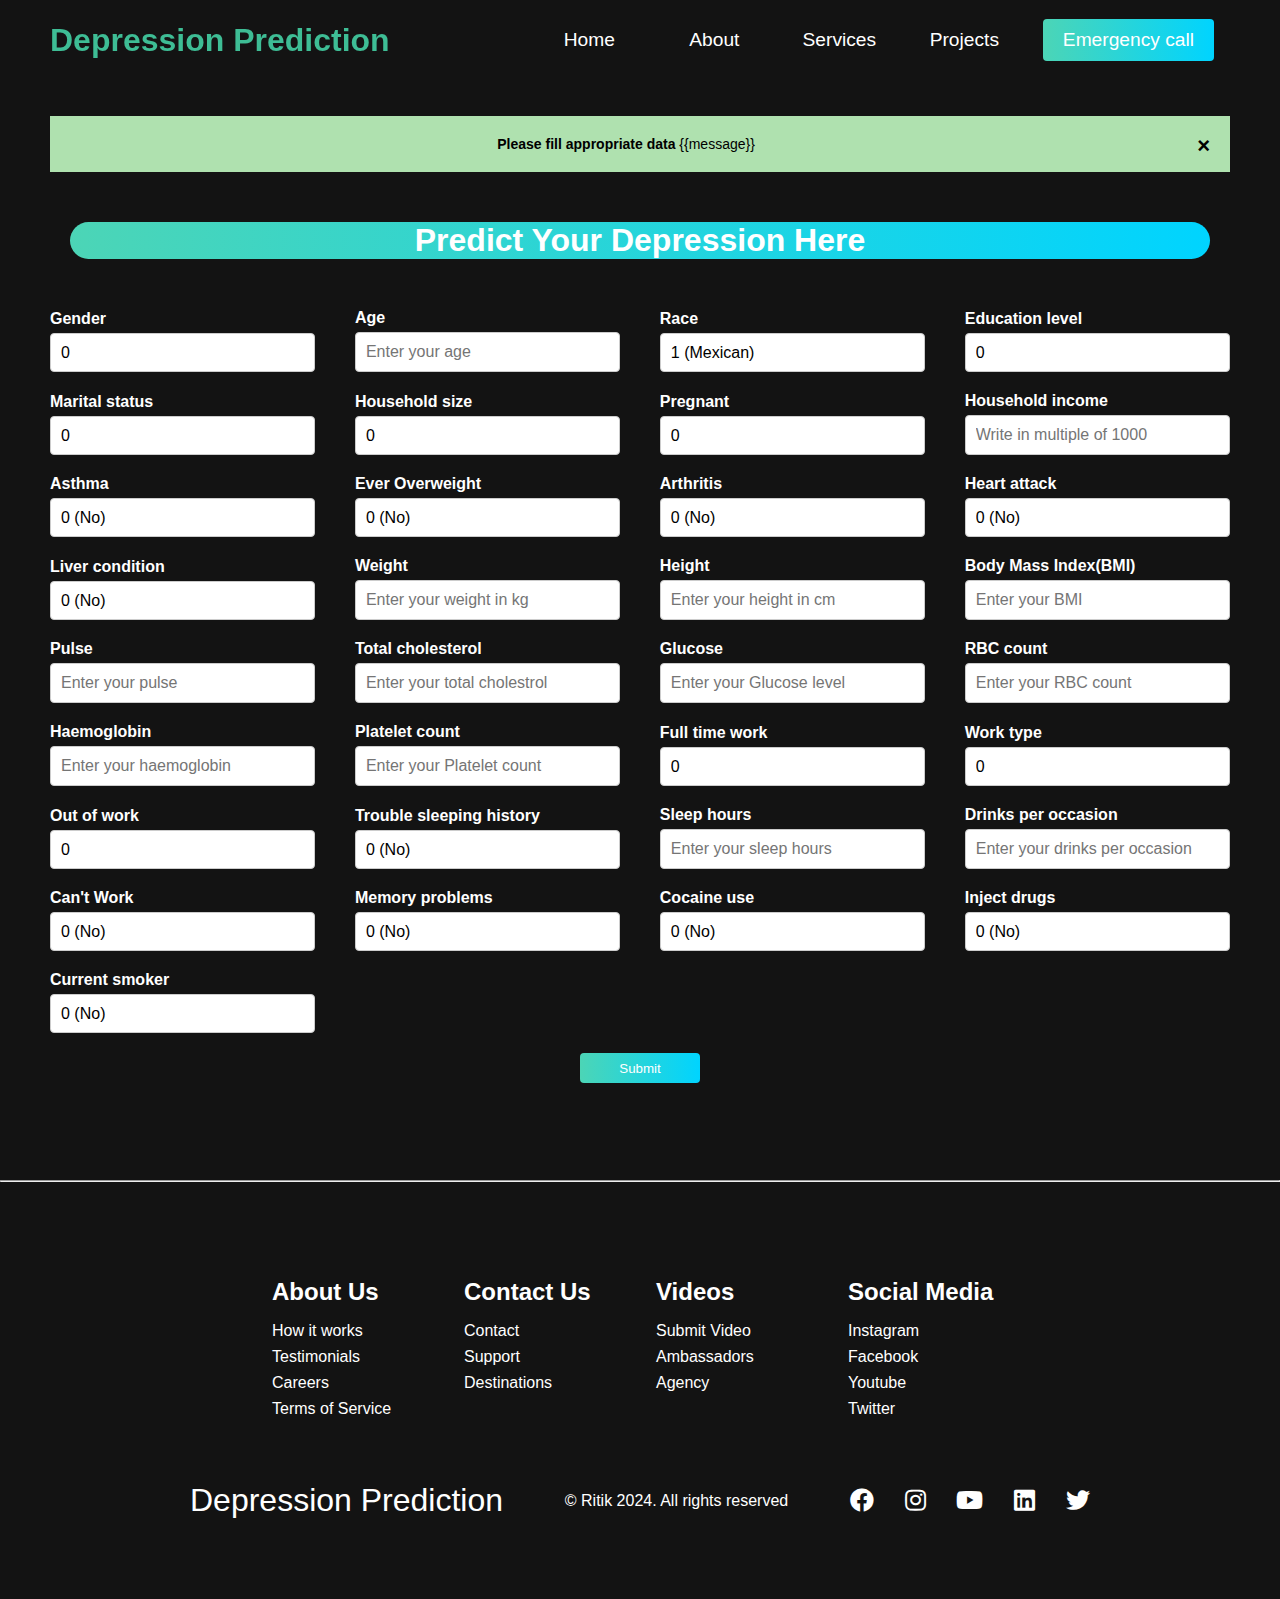
<file: templates/depression.html>
<!DOCTYPE html>
<html lang="en">

<head>
  <meta charset="UTF-8">
  <meta http-equiv="X-UA-Compatible" content="IE=edge">
  <meta name="viewport" content="width=device-width, initial-scale=1.0">
  <title>Depression Predict Here</title>
  <!-- font awesome -->
  <link rel="stylesheet" href="https://cdnjs.cloudflare.com/ajax/libs/font-awesome/5.15.4/css/all.min.css">


  <style type="text/css">
    @import url('https://fonts.googleapis.com/css2?family=Roboto:wght@100;300;400;500;700&display=swap');

    * {
      box-sizing: border-box;
      margin: 0;
      padding: 0;
      font-family: 'Kumbh Sans', sans-serif;
      scroll-behavior: smooth;
    }

    .navbar {
      background: #131313;
      height: 80px;
      display: flex;
      justify-content: center;
      align-items: center;
      font-size: 1.2rem;
      position: sticky;
      top: 0;
      z-index: 999;
    }

    .navbar__container {
      display: flex;
      justify-content: space-between;
      height: 80px;
      z-index: 1;
      width: 100%;
      max-width: 1300px;
      margin: 0 auto;
      padding: 0 50px;
    }

    #navbar__logo {
      background-color: #3ebd95;
      background-size: 100%;
      -webkit-background-clip: text;
      -moz-background-clip: text;
      -webkit-text-fill-color: transparent;
      -moz-text-fill-color: transparent;
      display: flex;
      align-items: center;
      cursor: pointer;
      text-decoration: none;
      font-size: 2rem;
      font-weight: bold;
    }

    .navbar__menu {
      display: flex;
      align-items: center;
      list-style: none;
    }

    .navbar__item {
      height: 80px;
    }

    .navbar__links {
      color: #fff;
      display: flex;
      align-items: center;
      justify-content: center;
      width: 125px;
      text-decoration: none;
      height: 100%;
      transition: all 0.3s ease;
    }

    .navbar__btn {
      display: flex;
      justify-content: center;
      align-items: center;
      padding: 0 1rem;
      width: 100%;
    }

    .button {
      display: flex;
      justify-content: center;
      align-items: center;
      text-decoration: none;
      padding: 10px 20px;
      height: 100%;
      width: 100%;
      border: none;
      outline: none;
      border-radius: 4px;
      background: rgb(2, 0, 36);
      background: linear-gradient(90deg, rgba(2, 0, 36, 1) 0%, rgba(76, 213, 182, 1) 0%, rgba(0, 212, 255, 1) 100%);
      color: #fff;
      transition: all 0.3s ease;
      cursor: pointer;
    }

    .navbar__links:hover {
      color: #9518fc;
      transition: all 0.3s ease;
    }

    @media screen and (max-width: 960px) {
      .navbar__container {
        display: flex;
        justify-content: space-between;
        height: 80px;
        z-index: 1;
        width: 100%;
        max-width: 1300px;
        padding: 0;
      }

      .navbar__menu {
        display: grid;
        grid-template-columns: auto;
        margin: 0;
        width: 100%;
        position: absolute;
        top: -1000px;
        opacity: 1;
        transition: all 0.5s ease;
        z-index: -1;
      }

      .navbar__menu.active {
        background: #131313;
        top: 100%;
        opacity: 1;
        transition: all 0.5s ease;
        z-index: 99;
        height: 60vh;
        font-size: 1.6rem;
      }

      #navbar__logo {
        padding-left: 25px;
      }

      .navbar__toggle .bar {
        width: 25px;
        height: 3px;
        margin: 5px auto;
        transition: all 0.3s ease-in-out;
        background: #fff;
      }

      .navbar__item {
        width: 100%;
      }

      .navbar__links {
        text-align: center;
        padding: 2rem;
        width: 100%;
        display: table;
      }

      .navbar__btn {
        padding-bottom: 2rem;
      }

      .button {
        display: flex;
        justify-content: center;
        align-items: center;
        width: 80%;
        height: 80px;
        margin: 0;
      }

      #mobile-menu {
        position: absolute;
        top: 20%;
        right: 5%;
        transform: translate(5%, 20%);
      }

      .navbar__toggle .bar {
        display: block;
        cursor: pointer;
      }

      #mobile-menu.is-active .bar:nth-child(2) {
        opacity: 0;
      }

      #mobile-menu.is-active .bar:nth-child(1) {
        transform: translateY(8px) rotate(45deg);
      }

      #mobile-menu.is-active .bar:nth-child(3) {
        transform: translateY(-8px) rotate(-45deg);
      }
    }

    /* end */

    /* registration page */
    body {
      background-color: #131313;
    }

    .marquee {
      margin-top: 20px;
      font-size: 14px;
      color: green;
      font-family: sans-serif;
      font-weight: 700;
    }

    .predict-heading {
      background: rgb(2, 0, 36);
      background: linear-gradient(90deg, rgba(2, 0, 36, 1) 0%, rgba(76, 213, 182, 1) 0%, rgba(0, 212, 255, 1) 100%);
      color: #fff;
      text-align: center;
      margin-left: 70px;
      margin-top: 20px;
      margin-right: 70px;
      border-radius: 20px;
    }

    .container {
      display: flex;
      flex-wrap: wrap;
      justify-content: space-between;
      align-items: center;
      color: black;
      margin-left: 50px;
      margin-top: 50px;
      margin-right: 50px;
    }

    .input-group {
      margin-bottom: 20px;
      display: flex;
      flex-direction: column;
      width: calc(23.33% - 10px);
      position: relative;
    }

    .input-group:last-child {
      margin-right: 0;
    }

    .input-label {
      display: block;
      margin-bottom: 5px;
      font-weight: bold;
      color: white;
    }

    .input-box {
      width: 100%;
      padding: 10px;
      border: 1px solid #ccc;
      border-radius: 4px;
      background-color: #fff;
      font-size: 16px;
      box-sizing: border-box;
      -webkit-appearance: none;
      -moz-appearance: none;
      appearance: none;
      cursor: pointer;
    }

    .input-box:hover,
    .input-box:focus {
      border-color: green;

    }

    .dropdown-options {
      position: absolute;
      top: 100%;
      left: 0;
      right: 0;
      z-index: 1;
      display: none;
      padding: 0;
      margin: 0;
      list-style: none;
      border: 1px solid #ccc;
      border-top: none;
      border-radius: 0 0 4px 4px;
      background-color: #fff;
      box-shadow: 0 1px 2px rgba(0, 0, 0, .05);
      cursor: pointer;
    }

    .dropdown-options li {
      padding: 10px;
      border-bottom: 1px solid #ccc;
    }

    .dropdown-options li:last-child {
      border-bottom: none;
    }

    .dropdown-options li:hover {
      background-color: #f5f5f5;
    }

    .input-box.open+.dropdown-options {
      display: block;
    }

    .alert {
      padding: 20px;
      background-color: #AFE1AF;
      color: black;
      margin-bottom: 50px;
      margin-left: 50px;
      margin-right: 50px;
      font-size: 14px;
      text-align: center;
    }

    .closebtn {
      margin-left: 15px;
      color: black;
      font-weight: bold;
      float: right;
      font-size: 22px;
      line-height: 20px;
      cursor: pointer;
      transition: 0.3s;
    }

    .closebtn:hover {
      color: black;
    }

    .btn {
      height: 30px;
      width: 120px;
      margin: auto;
      margin-bottom: 97px;
    }


    /* end */
    /* footer */

    /* Footer CSS */
    .footer__container {
      background-color: #131313;
      padding: 5rem 0;
      display: flex;
      flex-direction: column;
      justify-content: center;
      align-items: center;
    }

    #footer__logo {
      color: #fff;
      display: flex;
      align-items: center;
      cursor: pointer;
      text-decoration: none;
      font-size: 2rem;
    }

    .footer__links {
      width: 100%;
      max-width: 1000px;
      display: flex;
      justify-content: center;
    }

    .footer__link--wrapper {
      display: flex;
    }

    .footer__link--items {
      display: flex;
      flex-direction: column;
      align-items: flex-start;
      margin: 16px;
      text-align: left;
      width: 160px;
      box-sizing: border-box;
    }

    .footer__link--items h2 {
      margin-bottom: 16px;
      color: #fff;
    }

    .footer__link--items a {
      color: #fff;
      text-decoration: none;
      margin-bottom: 0.5rem;
      transition: 0.3 ease-out;
    }

    .footer__link--items a:hover {
      color: #e9e9e9;
      transition: 0.3 ease-out;
    }

    .social__icon--link {
      color: #fff;
      font-size: 24px;
    }

    .social__media {
      max-width: 1000px;
      width: 100%;
    }

    .social__media--wrap {
      display: flex;
      justify-content: space-between;
      align-items: center;
      width: 90%;
      max-width: 1000px;
      margin: 40px auto 0 auto;
    }

    .social__icons {
      display: flex;
      justify-content: space-between;
      align-items: center;
      width: 240px;
    }

    .website__rights {
      color: #fff;
    }

    @media screen and (max-width: 820px) {
      .footer__links {
        padding-top: 2rem;
      }

      #footer__logo {
        margin-bottom: 2rem;
      }

      .website__rights {
        margin-bottom: 2rem;
      }

      .footer__link--wrapper {
        flex-direction: column;
      }

      .social__media--wrap {
        flex-direction: column;
      }
    }

    @media screen and (max-width: 480px) {
      .footer__link--items {
        margin: 0;
        padding: 10px;
        width: 100%;
      }
    }

    /* end */

    /* media queries */

    @media(max-width: 991px) {
      html {
        font-size: 55%;
      }

      .header {
        padding: 2rem;
      }

      section {
        padding: 8rem 2rem;
      }
    }

    @media (max-width: 768px) {

      #menu-btn {
        display: inline-block;
      }

      .header .navbar {
        position: absolute;
        top: 99%;
        left: 0;
        right: 0;
        background: var(--white);
        border-top: .1rem solid var(--main);
        clip-path: polygon(0 0, 100% 0, 100% 0, 0 0);
      }

      .header .navbar.active {
        clip-path: polygon(0 0, 100% 0, 100% 100%, 0 100%);
      }

      .header .navbar a {
        display: block;
        margin: 2rem;
        font-size: 2rem;
      }

      .home {
        background-position: left;
      }

      .home .content h3 {
        font-size: 5rem;
      }

      .deco-title {
        display: none;
      }

    }

    @media (max-width: 450px) {
      html {
        font-size: 50%;
      }

      .home .content h3 {
        font-size: 4rem;
      }

    }
  </style>
</head>

<body>
  <!-- Header -->
  <nav class="navbar">
    <div class="navbar__container">
      <a href="#home" id="navbar__logo">Depression Prediction</a>
      <div class="navbar__toggle" id="mobile-menu">
        <span class="bar"></span> <span class="bar"></span>
        <span class="bar"></span>
      </div>
      <ul class="navbar__menu">
        <li class="navbar__item">
          <a href="/" class="navbar__links" id="home-page">Home</a>
        </li>
        <li class="navbar__item">
          <a href="/#about" class="navbar__links" id="about-page">About</a>
        </li>
        <li class="navbar__item">
          <a href="/#services" class="navbar__links" id="services-page">Services</a>
        </li>
        <li class="navbar__item">
          <a href="/artical" class="navbar__links" id="projects-page">Projects</a>
        </li>
        <li class="navbar__btn">
          <a href="tel:+917219437969" class="button" id="signup">Emergency call</a>
        </li>
      </ul>
    </div>
  </nav>
  <!--  form -->

  <br><br>
  <h4 align="centre"> </h4>
  <div class="alert">
    <span class="closebtn" onclick="this.parentElement.style.display='none';">&times;</span>
    <strong>Please fill appropriate data</strong> {{message}}
  </div>

  <div class="predict-heading">
    <h1>Predict Your Depression Here</h1>
  </div>
  <!-- <marquee class="marquee" direction="right">
    Here "0" represents 'No symptom' and "1" represent 'Presence of symptom'
  </marquee> -->

  <form action="/depression_detect" method='POST'>
    <div class="container">
      <div class="input-group">
        <label class="input-label" for="gender">Gender</label>
        <div class="dropdown">
          <select class="input-box" id="gender" name="gender">
            <option value="0">0</option>
            <option value="1">1</option>
          </select>
        </div>
      </div>
      <div class="input-group">
        <label class="input-label" for="age">Age</label>
        <div class="dropdown">
          <input class="input-box" id="age" name="age" placeholder="Enter your age" />
        </div>
      </div>
      <div class="input-group">
        <label class="input-label" for="race">Race</label>
        <div class="dropdown">
          <select class="input-box" id="race" name="race">
            <option value="1">1 (Mexican)</option>
            <option value="2">2 (Other Hispanic)</option>
            <option value="3">3 (White)</option>
            <option value="4">4 (Black)</option>
            <option value="5">5 (Other and Multiracial)</option>
          </select>
        </div>
      </div>
      <div class="input-group">
        <label class="input-label" for="education_level">Education level</label>
        <div class="dropdown">
          <select class="input-box" id="education_level" name="education_level">
            <option value="0">0</option>
            <option value="1">1 (Below 9th)</option>
            <option value="2">2 (9th to 11th)</option>
            <option value="3">3 (High School)</option>
            <option value="4">4 (Some College)</option>
            <option value="5">5 (College Graduate)</option>
          </select>
        </div>
      </div>
      <div class="input-group">
        <label class="input-label" for="marital_status">Marital status</label>
        <div class="dropdown">
          <select class="input-box" id="marital_status" name="marital_status">
            <option value="0">0</option>
            <option value="1">1 (Married)</option>
            <option value="2">2 (Widowed)</option>
            <option value="3">3 (Divorced)</option>
            <option value="4">4 (Separated)</option>
            <option value="5">5 (Never Married)</option>
            <option value="6">6 (Partner)</option>
          </select>
        </div>
      </div>
      <div class="input-group">
        <label class="input-label" for="household_size">Household size</label>
        <div class="dropdown">
          <select class="input-box" id="household_size" name="household_size">
            <option value="0">0</option>
            <option value="1">1</option>
          </select>
        </div>
      </div>
      <div class="input-group">
        <label class="input-label" for="pregnant">Pregnant</label>
        <div class="dropdown">
          <select class="input-box" id="pregnant" name="pregnant">
            <option value="0">0</option>
            <option value="1">1 (Yes)</option>
            <option value="2">2 (No)</option>
          </select>
        </div>
      </div>
      <div class="input-group">
        <label class="input-label" for="household_income">Household income</label>
        <div class="dropdown">
          <input class="input-box" id="household_income" name="household_income"
            placeholder="Write in multiple of 1000" />
        </div>
      </div>
      <div class="input-group">
        <label class="input-label" for="asthma">Asthma</label>
        <div class="dropdown">
          <select class="input-box" id="asthma" name="asthma">
            <option value="0">0 (No)</option>
            <option value="1">1 (Yes)</option>
          </select>
        </div>
      </div>
      <div class="input-group">
        <label class="input-label" for="ever_overweight">Ever Overweight</label>
        <div class="dropdown">
          <select class="input-box" id="ever_overweight" name="ever_overweight">
            <option value="0">0 (No)</option>
            <option value="1">1 (Yes)</option>
          </select>
        </div>
      </div>
      <div class="input-group">
        <label class="input-label" for="arthritis">Arthritis</label>
        <div class="dropdown">
          <select class="input-box" id="arthritis" name="arthritis">
            <option value="0">0 (No)</option>
            <option value="1">1 (Yes)</option>
          </select>
        </div>
      </div>
      <div class="input-group">
        <label class="input-label" for="heart_attack">Heart attack</label>
        <div class="dropdown">
          <select class="input-box" id="heart_attack" name="heart_attack">
            <option value="0">0 (No)</option>
            <option value="1">1 (Yes)</option>
          </select>
        </div>
      </div>
      <div class="input-group">
        <label class="input-label" for="liver_condition">Liver condition</label>
        <div class="dropdown">
          <select class="input-box" id="liver_condition" name="liver_condition">
            <option value="0">0 (No)</option>
            <option value="1">1 (Yes)</option>
          </select>
        </div>
      </div>
      <div class="input-group">
        <label class="input-label" for="weight">Weight</label>
        <div class="dropdown">
          <input class="input-box" id="weight" name="weight" placeholder="Enter your weight in kg" />
        </div>
      </div>
      <div class="input-group">
        <label class="input-label" for="height">Height</label>
        <div class="dropdown">
          <input class="input-box" id="height" name="height" placeholder="Enter your height in cm" />
        </div>
      </div>
      <div class="input-group">
        <label class="input-label" for="bmi">Body Mass Index(BMI)</label>
        <div class="dropdown">
          <input class="input-box" id="bmi" name="bmi" placeholder="Enter your BMI" />
        </div>
      </div>
      <div class="input-group">
        <label class="input-label" for="pulse">Pulse</label>
        <div class="dropdown">
          <input class="input-box" id="pulse" name="pulse" placeholder="Enter your pulse" />
        </div>
      </div>
      <div class="input-group">
        <label class="input-label" for="total_cholesterol">Total cholesterol</label>
        <div class="dropdown">
          <input class="input-box" id="total_cholestrol" name="total_cholestrol"
            placeholder="Enter your total cholestrol" />
        </div>
      </div>
      <div class="input-group">
        <label class="input-label" for="glucose">Glucose</label>
        <div class="dropdown">
          <input class="input-box" id="glucose" name="glucose" placeholder="Enter your Glucose level" />
        </div>
      </div>
      <div class="input-group">
        <label class="input-label" for="rbc_count">RBC count</label>
        <div class="dropdown">
          <input class="input-box" id="rbc_count" name="rbc_count" placeholder="Enter your RBC count" />
        </div>
      </div>
      <div class="input-group">
        <label class="input-label" for="haemoglobin">Haemoglobin</label>
        <div class="dropdown">
          <input class="input-box" id="haemoglobin" name="haemoglobin" placeholder="Enter your haemoglobin " />
        </div>
      </div>
      <div class="input-group">
        <label class="input-label" for="platelet_count">Platelet count</label>
        <div class="dropdown">
          <input class="input-box" id="platelet_count" name="platelet_count" placeholder="Enter your Platelet count " />
        </div>
      </div>
      <div class="input-group">
        <label class="input-label" for="full_time_work">Full time work</label>
        <div class="dropdown">
          <select class="input-box" id="full_time_work" name="full_time_work">
            <option value="0">0</option>
            <option value="1">1 (No)</option>
            <option value="2">2 (Yes)</option>
          </select>
        </div>
      </div>
      <div class="input-group">
        <label class="input-label" for="work_type">Work type</label>
        <div class="dropdown">
          <select class="input-box" id="work_type" name="work_type">
            <option value="0">0</option>
            <option value="1">1 (Private Wage Worker)</option>
            <option value="2">2 (Government)</option>
            <option value="3">3 (Self Employed)</option>
            <option value="4">4 (Family Business)</option>
          </select>
        </div>
      </div>
      <div class="input-group">
        <label class="input-label" for="out_of_work">Out of work</label>
        <div class="dropdown">
          <select class="input-box" id="out_of_work" name="out_of_work">
            <option value="0">0</option>
            <option value="1">1 (Retired)</option>
            <option value="2">2 (Home Caretaker)</option>
            <option value="3">3 (Disabled)</option>
            <option value="4">4 (Health)</option>
            <option value="5">5 (School)</option>
            <option value="6">6 (Other)</option>
            <option value="7">7 (Layoff)</option>
          </select>
        </div>
      </div>
      <div class="input-group">
        <label class="input-label" for="trouble_sleeping_history">Trouble sleeping history</label>
        <div class="dropdown">
          <select class="input-box" id="trouble_sleeping_history" name="trouble_sleeping_history">
            <option value="0">0 (No)</option>
            <option value="1">1 (Yes)</option>
          </select>
        </div>
      </div>
      <div class="input-group">
        <label class="input-label" for="sleep_hours">Sleep hours</label>
        <div class="dropdown">
          <input class="input-box" id="sleep_hours" name="sleep_hours" placeholder="Enter your sleep hours" />
        </div>
      </div>
      <div class="input-group">
        <label class="input-label" for="drinks_per_occasion">Drinks per occasion</label>
        <div class="dropdown">
          <input class="input-box" id="drinks_per_occasion" name="drinks_per_occasion"
            placeholder="Enter your drinks per occasion" />
        </div>
      </div>
      <div class="input-group">
        <label class="input-label" for="cant_work">Can't Work</label>
        <div class="dropdown">
          <select class="input-box" id="cant_work" name="cant_work">
            <option value="0">0 (No)</option>
            <option value="1">1 (Yes)</option>
          </select>
        </div>
      </div>
      <div class="input-group">
        <label class="input-label" for="memory_problems">Memory problems</label>
        <div class="dropdown">
          <select class="input-box" id="memory_problems" name="memory_problems">
            <option value="0">0 (No)</option>
            <option value="1">1 (Yes)</option>
          </select>
        </div>
      </div>
      <div class="input-group">
        <label class="input-label" for="cocaine_use">Cocaine use</label>
        <div class="dropdown">
          <select class="input-box" id="cocaine_use" name="cocaine_use">
            <option value="0">0 (No)</option>
            <option value="1">1 (Yes)</option>
          </select>
        </div>
      </div>
      <div class="input-group">
        <label class="input-label" for="inject_drugs">Inject drugs</label>
        <div class="dropdown">
          <select class="input-box" id="inject_drugs" name="inject_drugs">
            <option value="0">0 (No)</option>
            <option value="1">1 (Yes)</option>
          </select>
        </div>
      </div>
      <div class="input-group">
        <label class="input-label" for="current_smoker">Current smoker</label>
        <div class="dropdown">
          <select class="input-box" id="current_smoker" name="current_smoker">
            <option value="0">0 (No)</option>
            <option value="1">1 (Yes)</option>
          </select>
        </div>
      </div>
    </div>
    <button href="" value="Predict" class="button btn" type="submit">Submit</button>


  </form>

  <!-- end -->

  <!-- Footer Section -->
  <hr>
  <div class="footer__container">
    <div class="footer__links">
      <div class="footer__link--wrapper">
        <div class="footer__link--items">
          <h2>About Us</h2>
          <a href="#">How it works</a> <a href="#">Testimonials</a>
          <a href="#">Careers</a> <a href="#">Terms of Service</a>
        </div>
        <div class="footer__link--items">
          <h2>Contact Us</h2>
          <a href="#">Contact</a> <a href="#">Support</a>
          <a href="#">Destinations</a>
        </div>
      </div>
      <div class="footer__link--wrapper">
        <div class="footer__link--items">
          <h2>Videos</h2>
          <a href="#">Submit Video</a> <a href="#">Ambassadors</a>
          <a href="#">Agency</a>
        </div>
        <div class="footer__link--items">
          <h2>Social Media</h2>
          <a href="instagram.com">Instagram</a> <a href="facebook.com">Facebook</a>
          <a href="youtube.com">Youtube</a> <a href="twitter.com">Twitter</a>
        </div>
      </div>
    </div>
    <section class="social__media">
      <div class="social__media--wrap">
        <div class="footer__logo">
          <a href="#" id="footer__logo">Depression Prediction</a>
        </div>
        <p class="website__rights">© Ritik 2024. All rights reserved</p>
        <div class="social__icons">
          <a href="facebook.com" class="social__icon--link" target="_blank"><i class="fab fa-facebook"></i></a>
          <a href="instagram.com" class="social__icon--link"><i class="fab fa-instagram"></i></a>
          <a href="https://www.youtube.com/" class="social__icon--link"><i class="fab fa-youtube"></i></a>
          <a href="linkedin.com" class="social__icon--link"><i class="fab fa-linkedin"></i></a>
          <a href="twitter.com" class="social__icon--link"><i class="fab fa-twitter"></i></a>
        </div>
      </div>
    </section>
  </div>

</body>

</html>
</file>
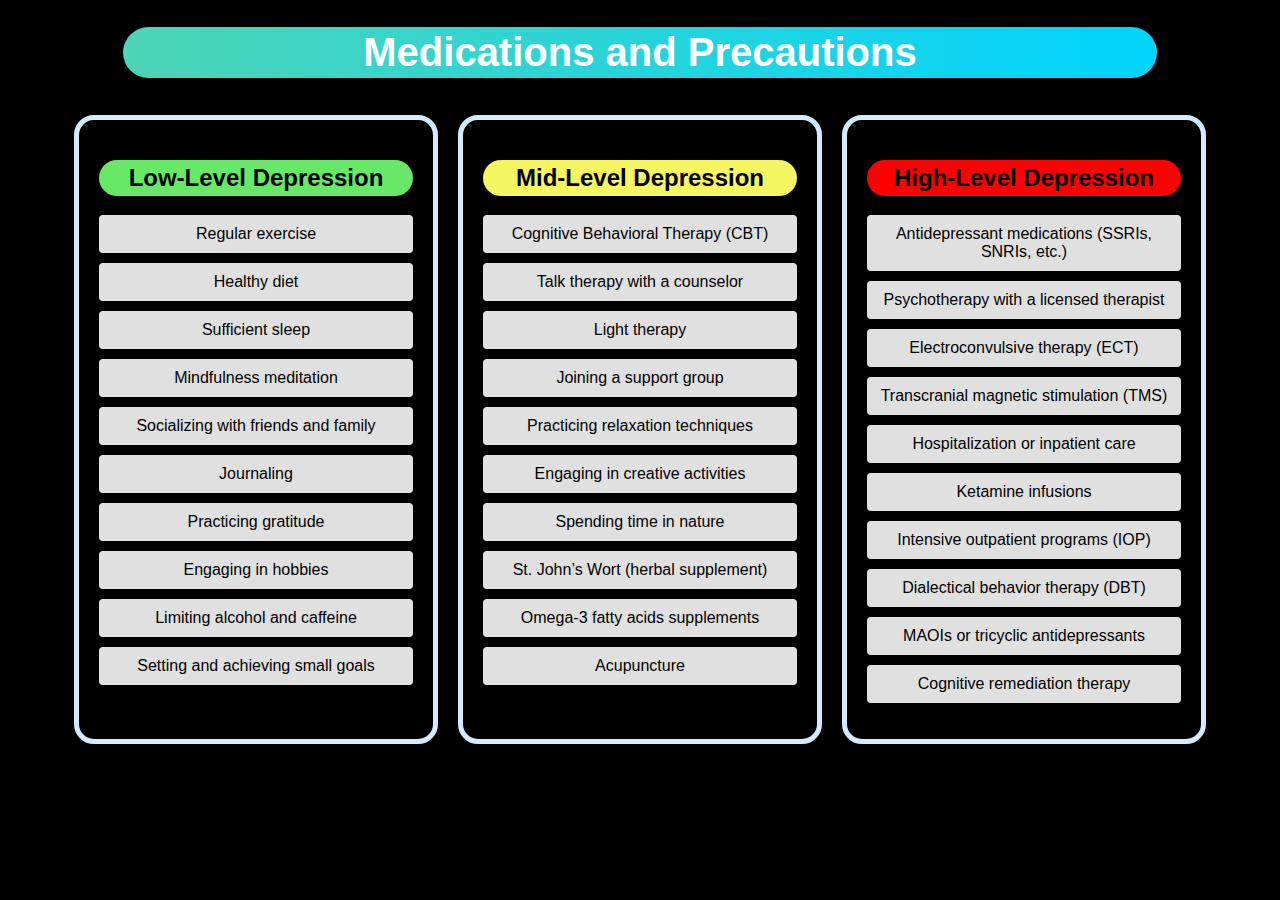
<file: templates/pages.html>
<!DOCTYPE html>
<html lang="en">

<head>
    <meta charset="UTF-8">
    <meta name="viewport" content="width=device-width, initial-scale=1.0">
    <title>Depression Levels</title>
    <style>
        body {
            font-family: 'Arial', sans-serif;
            background-color: #f0f4f8;
            margin: 0;
            display: flex;
            flex-direction: column;
            justify-content: center;
            align-items: center;
            background-color: #000;
        }

        .heading {
            font-size: 2.5em;
            position: relative;
            display: inline-block;
            padding-bottom: 10px;
            cursor: pointer;
            color: #fff;
            padding: 3px 6em;
            border-radius: 100px;
            background: rgb(2, 0, 36);
            background: linear-gradient(90deg, rgba(2, 0, 36, 1) 0%, rgba(76, 213, 182, 1) 0%, rgba(0, 212, 255, 1) 100%);
        }


        .container {
            display: flex;
            justify-content: space-around;
            width: 90%;
            max-width: 1200px;
        }

        .block {
            background: #000;
            border-radius: 20px;
            box-shadow: 0 4px 6px rgba(0, 0, 0, 0.1);
            padding: 20px;
            margin: 10px;
            width: 30%;
            text-align: center;
            transition: transform 0.3s, box-shadow 0.3s;
        }

        .block:hover {
            transform: translateY(-10px);
            box-shadow: 0 10px 20px rgba(0, 0, 0, 0.2);
        }

        .low-level {
            border: 5px solid #d3eaff;
        }

        .mid-level {
            border: 5px solid #d3eaff;
        }

        .high-level {
            border: 5px solid #d3eaff;
        }

        .h2-l {
            color: #000;
            border-radius: 100px;
            padding: 4px;
            background: rgb(103, 232, 103);
        }
        .h2-m {
            color: #000;
            border-radius: 100px;
            padding: 4px;
            background: rgb(246, 246, 96);
        }
        .h2-h {
            color: #000;
            border-radius: 100px;
            padding: 4px;
            background: red;
        }

        p {
            color: #555;
            font-size: 1em;
        }

        ol {
            padding-left: 0;
            list-style-type: none;
        }

        ol li {
            margin: 10px 0;
            padding: 10px;
            background-color: #e0e0e0;
            
            border-radius: 4px;
            position: relative;
        }

        ol li:before {
            position: absolute;
            left: -30px;
            top: 50%;
            transform: translateY(-50%);
            font-weight: bold;
            color: #333;
        }
    </style>
</head>

<body>
    <h1 class="heading">Medications and Precautions</h1>
    <div class="container">
        <div class="block low-level">
            <h2 class="h2-l">Low-Level Depression</h2>
            <p id="low-text">
            <ol>
                <li>Regular exercise</li>
                <li>Healthy diet</li>
                <li>Sufficient sleep</li>
                <li>Mindfulness meditation</li>
                <li>Socializing with friends and family</li>
                <li>Journaling</li>
                <li>Practicing gratitude</li>
                <li>Engaging in hobbies</li>
                <li>Limiting alcohol and caffeine</li>
                <li>Setting and achieving small goals</li>
            </ol>
            </p>
        </div>
        <div class="block mid-level">
            <h2 class="h2-m">Mid-Level Depression</h2>
            <p id="mid-text">
            <ol>
                <li>Cognitive Behavioral Therapy (CBT)</li>
                <li>Talk therapy with a counselor</li>
                <li>Light therapy</li>
                <li>Joining a support group</li>
                <li>Practicing relaxation techniques</li>
                <li>Engaging in creative activities</li>
                <li>Spending time in nature</li>
                <li>St. John’s Wort (herbal supplement)</li>
                <li>Omega-3 fatty acids supplements</li>
                <li>Acupuncture</li>
            </ol>
            </p>
        </div>
        <div class="block high-level">
            <h2 class="h2-h">High-Level Depression</h2>
            <p id="high-text">
            <ol>
                <li>Antidepressant medications (SSRIs, SNRIs, etc.)</li>
                <li>Psychotherapy with a licensed therapist</li>
                <li>Electroconvulsive therapy (ECT)</li>
                <li>Transcranial magnetic stimulation (TMS)</li>
                <li>Hospitalization or inpatient care</li>
                <li>Ketamine infusions</li>
                <li>Intensive outpatient programs (IOP)</li>
                <li>Dialectical behavior therapy (DBT)</li>
                <li>MAOIs or tricyclic antidepressants</li>
                <li>Cognitive remediation therapy</li>
            </ol>

            </p>
        </div>
    </div>
    <script>
        document.addEventListener('DOMContentLoaded', () => {
            // Example: You can use JavaScript to dynamically change content or add interactivity
            const lowText = document.getElementById('low-text');
            const midText = document.getElementById('mid-text');
            const highText = document.getElementById('high-text');

            lowText.addEventListener('click', () => {
                alert('You clicked on Low-Level Depression');
            });

            midText.addEventListener('click', () => {
                alert('You clicked on Mid-Level Depression');
            });

            highText.addEventListener('click', () => {
                alert('You clicked on High-Level Depression');
            });
        });        
    </script>
</body>

</html>
</file>
